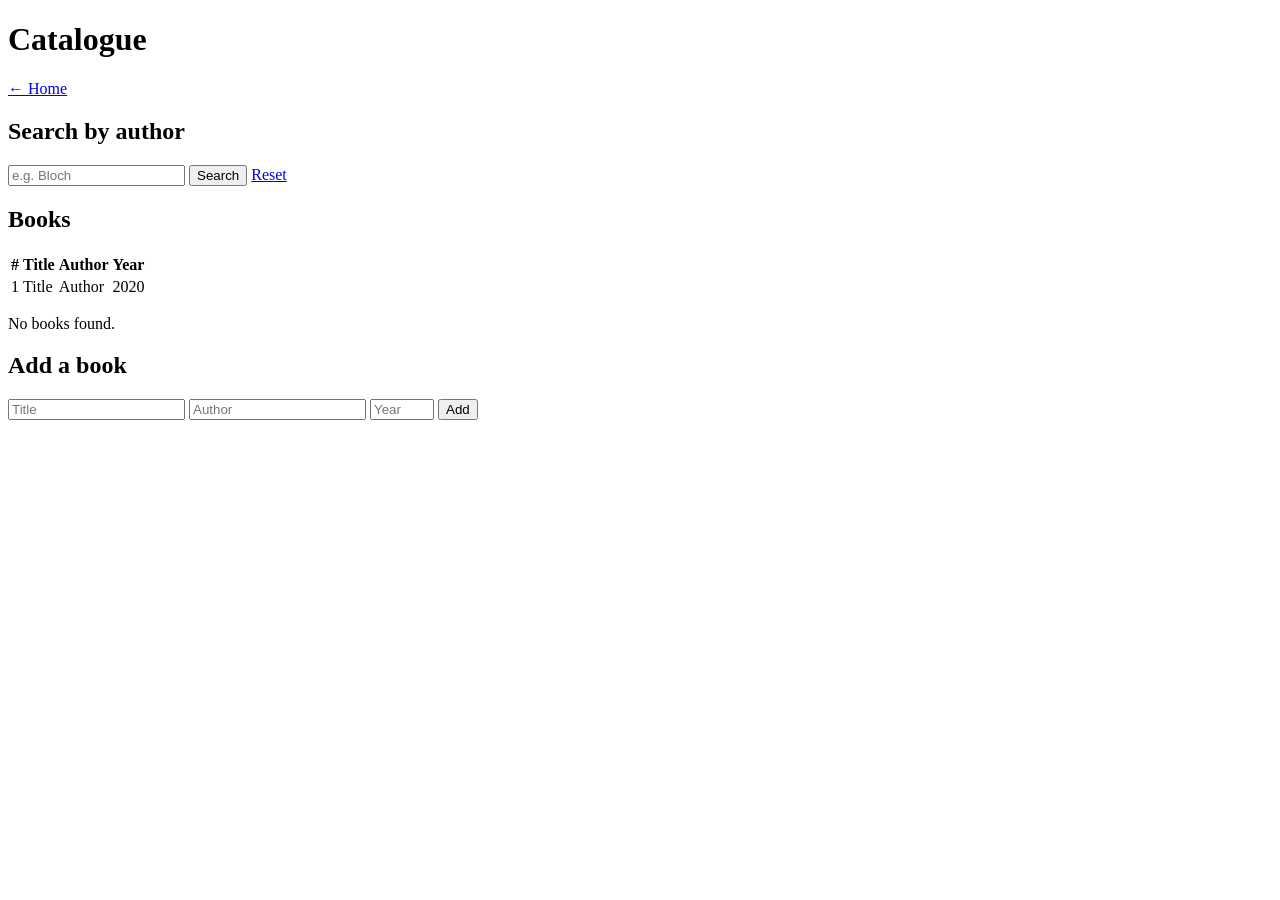
<file: src/main/resources/templates/books/list.html>
<!DOCTYPE html>
<html xmlns:th="http://www.thymeleaf.org">
<head>
    <meta charset="UTF-8">
    <meta name="viewport" content="width=device-width, initial-scale=1">
    <title th:text="${title}">Catalogue</title>
    <link rel="stylesheet" th:href="@{/css/app.css}">
</head>
<body>
<div class="container">

    <header>
        <h1 th:text="${title}">Catalogue</h1>
        <a href="/" class="back">← Home</a>
    </header>

    <!-- flash message after POST/Redirect/GET -->
    <p th:if="${message}" class="flash" th:text="${message}"></p>

    <!-- filter by author -->
    <section class="card">
        <h2>Search by author</h2>
        <form method="get" th:action="@{/books}" class="row">
            <input type="text" name="author" placeholder="e.g. Bloch" th:value="${author}">
            <button type="submit">Search</button>
            <a href="/books" class="btn-secondary">Reset</a>
        </form>
    </section>

    <!-- books table -->
    <section class="card">
        <h2>Books</h2>
        <table>
            <tr>
                <th>#</th>
                <th>Title</th>
                <th>Author</th>
                <th>Year</th>
            </tr>
            <tr th:each="book : ${books}">
                <td th:text="${book.id}">1</td>
                <td th:text="${book.title}">Title</td>
                <td th:text="${book.author}">Author</td>
                <td th:text="${book.year}">2020</td>
            </tr>
        </table>
        <p th:if="${books.isEmpty()}" class="empty">No books found.</p>
    </section>

    <!-- add a new book -->
    <section class="card">
        <h2>Add a book</h2>
        <form method="post" th:action="@{/books}" class="row">
            <input type="text" name="title" placeholder="Title" required>
            <input type="text" name="author" placeholder="Author" required>
            <input type="number" name="year" placeholder="Year" min="1000" max="2100" required>
            <button type="submit">Add</button>
        </form>
    </section>

</div>
</body>
</html>
</file>
